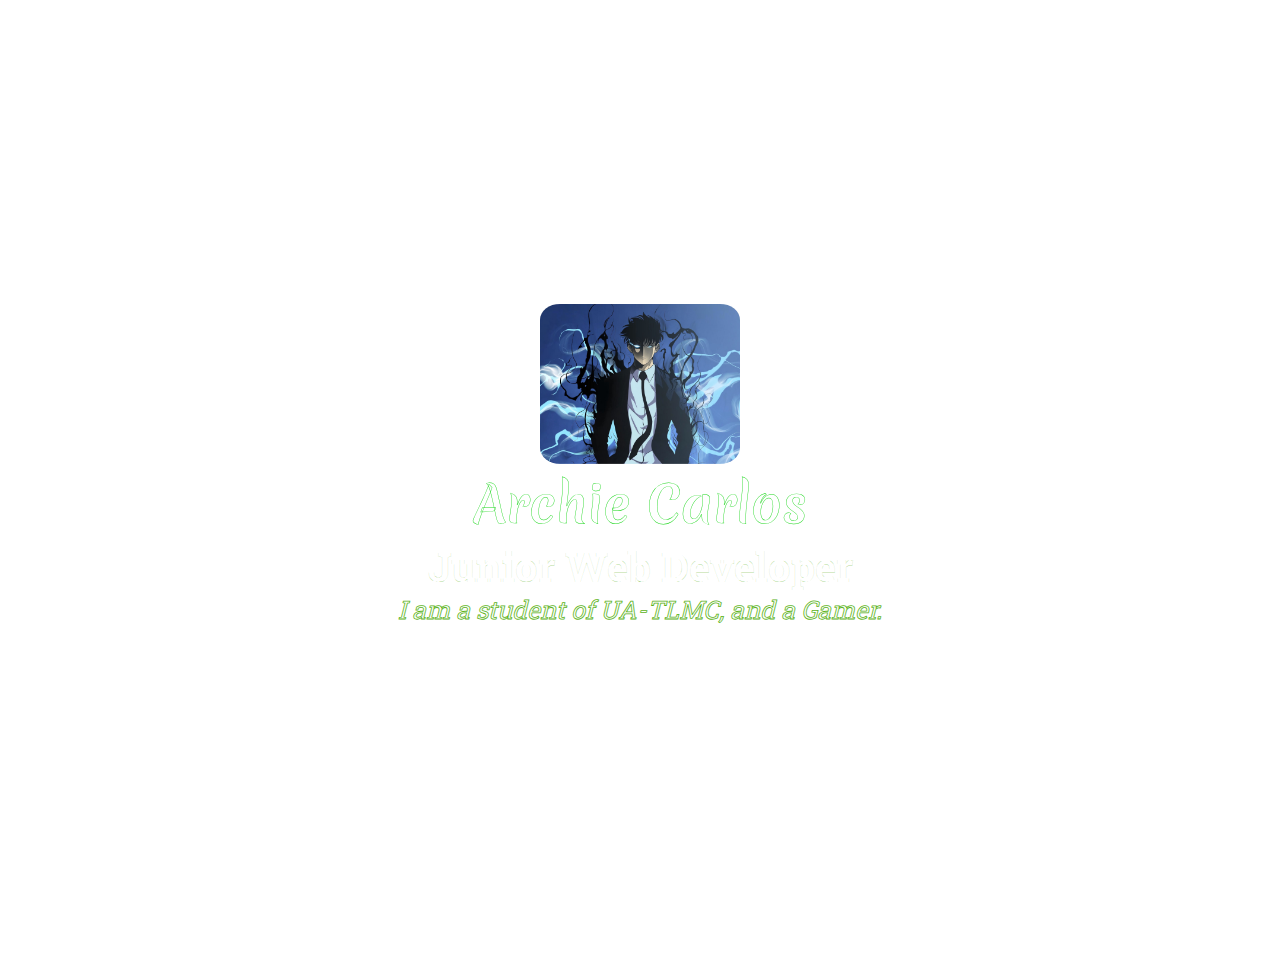
<file: index.html>
<!DOCTYPE html>
<html lang="en">
<head>
    <meta charset="UTF-8">
    <meta http-equiv="X-UA-Compatible" content="IE=edge">
    <meta name="viewport" content="width=device-width, initial-scale=1.0">
    <title>Archie Carlos - Junior Web Developer</title>
    <link rel="stylesheet" href="CSS/styles.css" />
    <link rel="stylesheet" href="https://cdnjs.cloudflare.com/ajax/libs/font-awesome/6.3.0/css/all.min.css" integrity="sha512-SzlrxWUlpfuzQ+pcUCosxcglQRNAq/DZjVsC0lE40xsADsfeQoEypE+enwcOiGjk/bSuGGKHEyjSoQ1zVisanQ==" crossorigin="anonymous" referrerpolicy="no-referrer" />

</head>
<body>
    <header>
        <nav id="left-side">
            <a href="./index.html"><i class="fa-solid fa-house"></i>Home</a>
            <a href="./projects.html"><i class="fa-solid fa-folder"></i>Projects</a>
        </nav>
        <nav id="right-side">
            <a class="spaces" href="http://github.com/ArchieCarlos"><i class="fa-brands fa-github"></i>Github Profile</a>
        </nav>
    </header>
    <main id="content"> 
        <div>
            <img id="my-avatar" src="./images/me/prof.jpg" alt="my profile">
            <h1 id="my-name">Archie Carlos</h1>
            <h2>Junior Web Developer</h2>
            <p><i>I am a student of UA-TLMC, and a Gamer.</i></p>
        </div>
    </main>
    <footer>
        <section>
            <a href="http://www.linkedin.com/in/archie28"><i class="fa-brands fa-linkedin"></i>LinkedIn</a>
            <a href="https://freecodecamp.org/archie28"><i class="fa-brands fa-free-code-camp"></i>Free Code Camp</a>
        </section>
    </footer>     
</body>
</html>
</file>
<file: CSS/styles.css>
@import url('https://fonts.googleapis.com/css2?family=Merienda:wght@700&family=Roboto+Slab&display=swap');
/* CSS reset */
* {
    padding: 0;
    margin: 0;
    box-sizing: border-box;
}
html, body {
    height: 100vh;
    width: 100%;
    position: relative;
}
body {
    background-image: url(https://tse3.mm.bing.net/th?id=OIP.xfU6OA40aEzh1Wh8Wp0drgHaEo&pid=Api&P=0) ;
    background-size: 100%;
    font-family: 'Roboto Slab', serif;
}
header {
    display: flex;
    flex-direction: row;
    justify-content: space-between;
    padding: 16px;
}

h1, h2, p {
    color: rgb(31, 215, 31);
    text-align: center;
    -webkit-text-fill-color: white;
}

#my-avatar {
    width: 200px;
    border-radius: 10%;
}

footer {
    position: absolute;
    bottom: 0;
    width: 100vw;
    padding: 16px;
}
footer > section {
    display: flex;
    justify-content: space-around;
}

#content {
    text-align: center;
    height: 100%;
}

h1 {
    font-size: 50px;
    -webkit-text-stroke-width: 0.40px;
}

h2 {
    font-size: 40px;
    color: #5BB318;
    -webkit-text-stroke-width: 0.10px;
}

p {
    font-size: 25px;
    color: #5bb318;
    -webkit-text-stroke-width: 0.80px;
}
#my-name {
    font-family: 'Merienda', cursive;
}
#left-side {
   display: flex;
   flex-direction: row;
   column-gap: 16px;
}
a {
    color: #fff;
    text-decoration: none;
}
a:visited {
    color: #fff;
}  
a:hover {
    color: #5bb318;
} 
a:active {
    color: #5bb318;
}
.space {
    padding: 3px;
    margin: 8px;
}
.spaces {
    padding: 3px;
    margin: 8px;
}

#content div {
    width: 100vw;
    position: absolute;
    top: 50%;
    left: 50%;
    transform: translate(-50%, -50%);
    padding: 16px;
}

/* Projects page */

#hero-banner {
    background: linear-gradient(90deg, green, blue, green, blue, green, blue);
    padding-top: 10px;
    padding-bottom: 10px;
}
/* tablet device */
@media (min-width: 426px) and (max-width: 768px){
#hero-banner > div {
    width: 50%;
    margin: 0 auto;
}
}
#hero-banner > div > div {
    display: inline-block;
}
#hero-banner h1, #hero-banner h2 {
    color: green;
}
h3 {
    text-align: center;
    font-size: 80px;
    color: #5BB318;
    -webkit-text-stroke-width: 0.10px;
    -webkit-text-fill-color: white;
}

/* For v2.0 */
header {
    margin-top: 15px;
    display: flex;
    justify-content: space-evenly;
}

header > a > svg {
        width: 25px;
        height: 25px;
        margin-right: 8px;
        fill: white;
}
</file>
